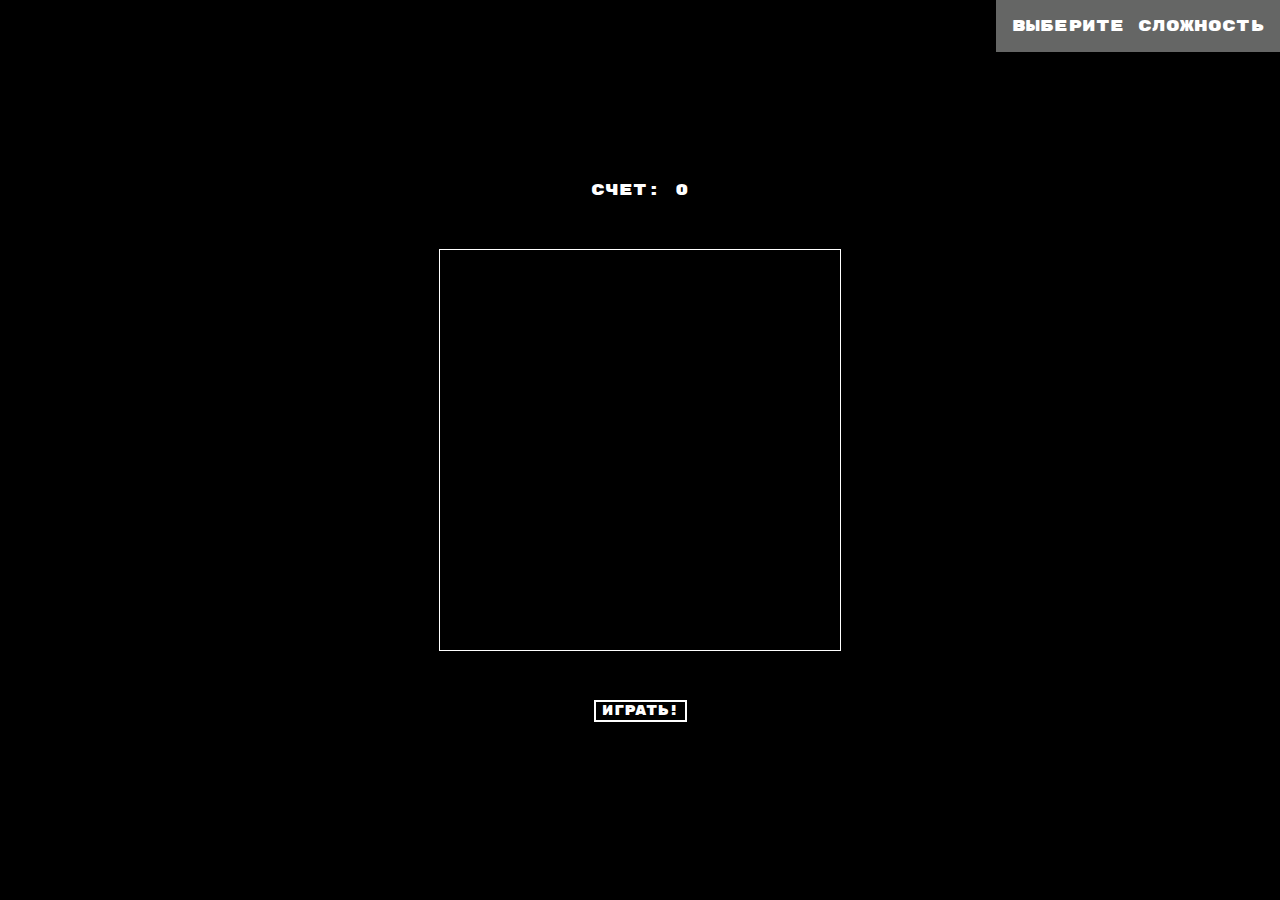
<file: index.html>
<!DOCTYPE html>
<html>

<head>
  <title>Snake Normal</title>
  <link rel="stylesheet" href="CSS/checkbox.css">
  <link rel="stylesheet" href="CSS/menu.css">
  <link rel="stylesheet" href="CSS/style.css">
  <link rel="preconnect" href="https://fonts.googleapis.com">
  <link rel="preconnect" href="https://fonts.gstatic.com" crossorigin>
  <link href="https://fonts.googleapis.com/css2?family=Rubik+Mono+One&display=swap" rel="stylesheet">
</head>
<body>
  <canvas width="400" height="400" id="game"></canvas>
  <div id="score" style="color: white; font-family: 'Rubik Mono One', sans-serif;">Счет: 0</div>
  <button id="play" style="font-family: 'Rubik Mono One', sans-serif;">Играть!</button>
  <div class="dropdown">
    <button class="dropbtn" style="font-family: 'Rubik Mono One', sans-serif;">Выберите сложность</button>
    <div class="dropdown-content">
      <a href="SnakeEasy.html" style="font-family: 'Rubik Mono One', sans-serif;">Easy</a>
      <a href="index.html" style="font-family: 'Rubik Mono One', sans-serif;">Normal</a>
      <a href="SnakeHard.html" style="font-family: 'Rubik Mono One', sans-serif;">Hard</a>
    </div>
  </div>
  <script>
    document.addEventListener("click", function(e) {
      let m = document.getElementById('menu');
      if (e.target.id != 'test' && e.target.id != 'menu') {
        m.style.display = 'none';
      } else if (e.target.id == 'test') {
        m.style.display = (m.style.display != 'block') ? 'block' : 'none';
      }
    });
  
    const canvas = document.getElementById('game');
   
    const context = canvas.getContext('2d');
 
    const grid = 16;
    
    let count = 0;
 
    const snake = {
    
      x: 160,
      y: 160,
     
      dx: grid,
      dy: 0,
     
      cells: [],
      
      maxCells: 4
    };
    
    const apple = {
    
      x: 320,
      y: 320
    };
    
    function getRandomInt(min, max) {
      return Math.floor(Math.random() * (max - min)) + min;
    }

    
    const scoreEl = document.getElementById('score');
    let clickCount = 0;
    
    const playBtn = document.getElementById("play");
    playBtn.addEventListener("click", function() {
        clickCount++;
        if (clickCount >= 2) {
            playBtn.disabled = true;
        }
        playBtn.innerText = "Сделать быстрее";
    });

    function loop() {
      
      requestAnimationFrame(loop);
      
      if (++count < 14) {
        return;
      }
      
      count = 0;
      scoreEl.innerText = 'Счет: ' + (snake.maxCells - 4);
      context.clearRect(0, 0, canvas.width, canvas.height);
     
      snake.x += snake.dx;
      snake.y += snake.dy;
      
      if (snake.x < 0) {
        snake.x = canvas.width - grid;
      }
      else if (snake.x >= canvas.width) {
        snake.x = 0;
      }
     
      if (snake.y < 0) {
        snake.y = canvas.height - grid;
      }
      else if (snake.y >= canvas.height) {
        snake.y = 0;
      }
     
      snake.cells.unshift({ x: snake.x, y: snake.y });
      
      if (snake.cells.length > snake.maxCells) {
        snake.cells.pop();
      }
      context.fillStyle = 'red';
      context.fillRect(apple.x, apple.y, grid - 1, grid - 1);
      context.fillStyle = 'green';
      snake.cells.forEach(function (cell, index) {
        context.fillRect(cell.x, cell.y, grid - 1, grid - 1);
        if (cell.x === apple.x && cell.y === apple.y) {
          snake.maxCells++;
          apple.x = getRandomInt(0, 25) * grid;
          apple.y = getRandomInt(0, 25) * grid;
        }
        for (let i = index + 1; i < snake.cells.length; i++) {
          if (cell.x === snake.cells[i].x && cell.y === snake.cells[i].y) {
            snake.x = 160;
            snake.y = 160;
            snake.cells = [];
            snake.maxCells = 4;
            snake.dx = grid;
            snake.dy = 0;
            apple.x = getRandomInt(0, 25) * grid;
            apple.y = getRandomInt(0, 25) * grid;
          }
        }
      });
    }
    document.addEventListener('keydown', function (e) {
      if (e.which === 37 && snake.dx === 0) {
        snake.dx = -grid;
        snake.dy = 0;
      }
      else if (e.which === 38 && snake.dy === 0) {
        snake.dy = -grid;
        snake.dx = 0;
      }
      else if (e.which === 39 && snake.dx === 0) {
        snake.dx = grid;
        snake.dy = 0;
      }
      else if (e.which === 40 && snake.dy === 0) {
        snake.dy = grid;
        snake.dx = 0;
      }
    });
    document.getElementById("play").addEventListener("click", loop)



    
  
    playBtn.addEventListener("click", function() {
        playBtn.innerText = "Сделать быстрее";
    });
  </script>
</body>

</html>
</file>
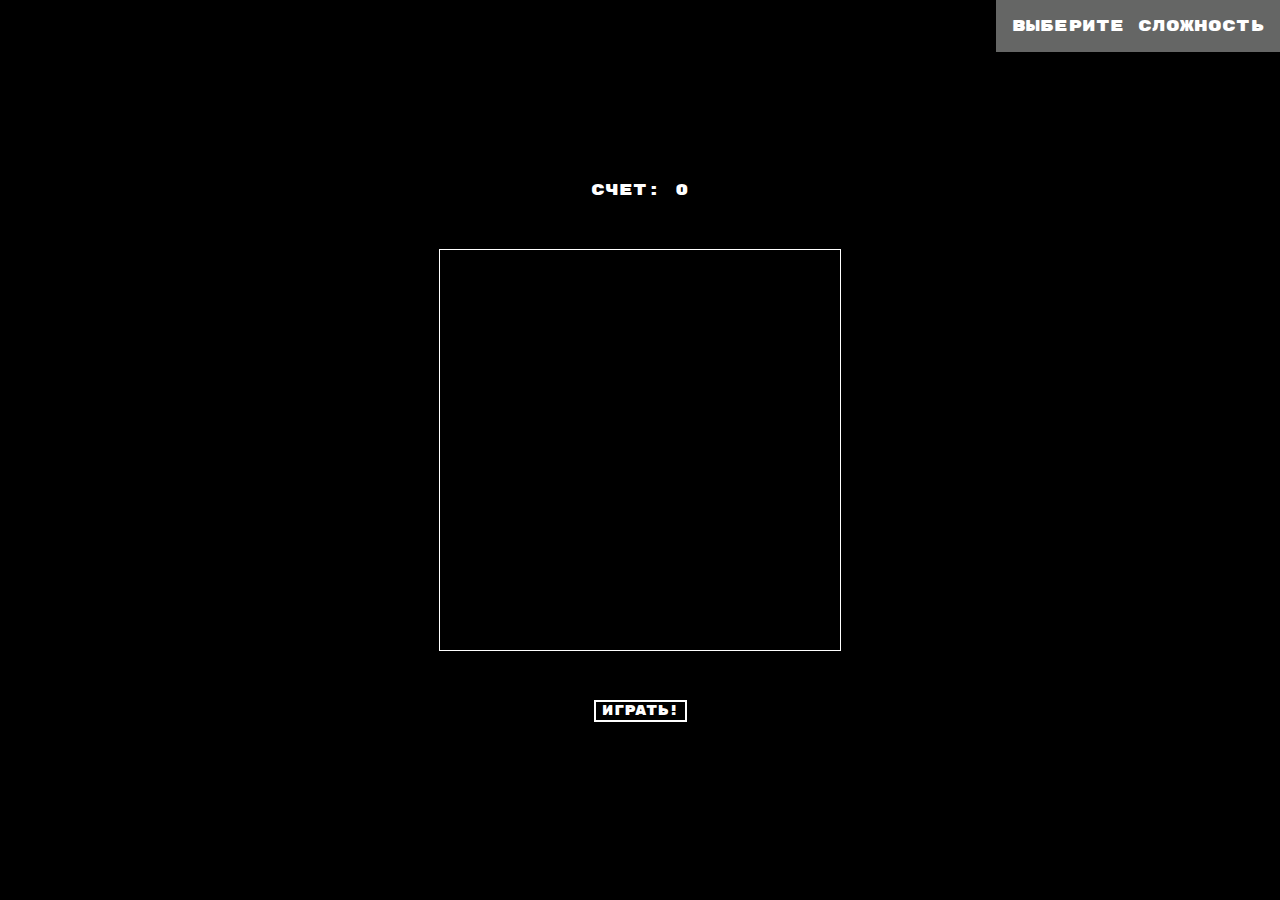
<file: SnakeEasy.html>
<!DOCTYPE html>
<html>
<head>
  <title>Snake Normal</title>
  <link rel="stylesheet" href="CSS/checkbox.css">
  <link rel="stylesheet" href="CSS/menu.css">
  <link rel="stylesheet" href="CSS/style.css">
  <link rel="preconnect" href="https://fonts.googleapis.com">
  <link rel="preconnect" href="https://fonts.gstatic.com" crossorigin>
  <link href="https://fonts.googleapis.com/css2?family=Rubik+Mono+One&display=swap" rel="stylesheet">
</head>
<body>
  <canvas width="400" height="400" id="game"></canvas>
  <div id="score" style="color: white; font-family: 'Rubik Mono One', sans-serif;">Счет: 0</div>
  <button id="play" style="font-family: 'Rubik Mono One', sans-serif;">Играть!</button>
  <div class="dropdown">
    <button class="dropbtn" style="font-family: 'Rubik Mono One', sans-serif;">Выберите сложность</button>
    <div class="dropdown-content">
      <a href="SnakeEasy.html" style="font-family: 'Rubik Mono One', sans-serif;">Easy</a>
      <a href="index.html" style="font-family: 'Rubik Mono One', sans-serif;">Normal</a>
      <a href="SnakeHard.html" style="font-family: 'Rubik Mono One', sans-serif;">Hard</a>
    </div>
  </div>
  <script>
    document.addEventListener("click", function(e) {
      let m = document.getElementById('menu');
      if (e.target.id != 'test' && e.target.id != 'menu') {
        m.style.display = 'none';
      } else if (e.target.id == 'test') {
        m.style.display = (m.style.display != 'block') ? 'block' : 'none';
      }
    });
    const canvas = document.getElementById('game');
    const context = canvas.getContext('2d');
    const grid = 16;
    let count = 0;
    const snake = {
      x: 160,
      y: 160,
      dx: grid,
      dy: 0,
      cells: [],
      maxCells: 4
    };
    const apple = {
      x: 320,
      y: 320
    };
    function getRandomInt(min, max) {
      return Math.floor(Math.random() * (max - min)) + min;
    }
    const scoreEl = document.getElementById('score');
    let clickCount = 0;
    const playBtn = document.getElementById("play");
    playBtn.addEventListener("click", function() {
        clickCount++;
        if (clickCount >= 2) {
            playBtn.disabled = true;
        }
        playBtn.innerText = "Сделать быстрее";
    });
    function loop() {
      requestAnimationFrame(loop);
      if (++count < 14) {
        return;
      } 
      count = 0;
      scoreEl.innerText = 'Счет: ' + (snake.maxCells - 4);
      context.clearRect(0, 0, canvas.width, canvas.height);
      snake.x += snake.dx;
      snake.y += snake.dy;
      if (snake.x < 0) {
        snake.x = canvas.width - grid;
      }
      else if (snake.x >= canvas.width) {
        snake.x = 0;
      }
      if (snake.y < 0) {
        snake.y = canvas.height - grid;
      }
      else if (snake.y >= canvas.height) {
        snake.y = 0;
      }
      snake.cells.unshift({ x: snake.x, y: snake.y });
      if (snake.cells.length > snake.maxCells) {
        snake.cells.pop();
      }
      context.fillStyle = 'red';
      context.fillRect(apple.x, apple.y, grid - 1, grid - 1);
      context.fillStyle = 'green';
      snake.cells.forEach(function (cell, index) {
        context.fillRect(cell.x, cell.y, grid - 1, grid - 1);
        if (cell.x === apple.x && cell.y === apple.y) {
          snake.maxCells++;
          apple.x = getRandomInt(0, 25) * grid;
          apple.y = getRandomInt(0, 25) * grid;
        }
        
      });
    }
    document.addEventListener('keydown', function (e) {
      if (e.which === 37 && snake.dx === 0) {
        snake.dx = -grid;
        snake.dy = 0;
      }
      else if (e.which === 38 && snake.dy === 0) {
        snake.dy = -grid;
        snake.dx = 0;
      }
      else if (e.which === 39 && snake.dx === 0) {
        snake.dx = grid;
        snake.dy = 0;
      }
      else if (e.which === 40 && snake.dy === 0) {
        snake.dy = grid;
        snake.dx = 0;
      }
    });
    document.getElementById("play").addEventListener("click", loop)
    playBtn.addEventListener("click", function() {
        playBtn.innerText = "Сделать быстрее";
    });
  </script>
</body>
</html>
</file>
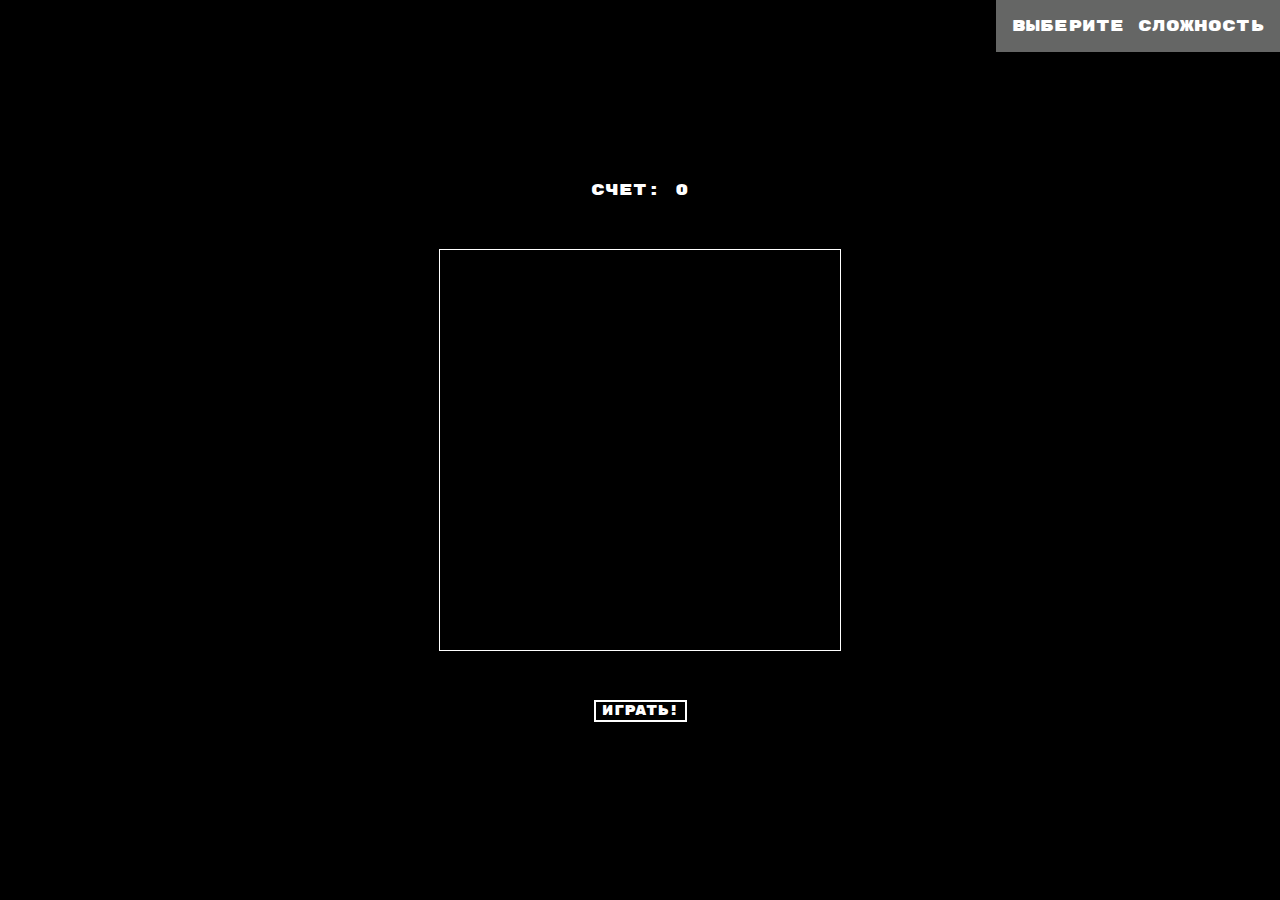
<file: SnakeHard.html>
<!DOCTYPE html>
<html>

<head>
  <title>Snake Hard</title>
  <link rel="stylesheet" href="CSS/checkbox.css">
  <link rel="stylesheet" href="CSS/menu.css">
  <link rel="stylesheet" href="CSS/style.css">
  <link rel="preconnect" href="https://fonts.googleapis.com">
  <link rel="preconnect" href="https://fonts.gstatic.com" crossorigin>
  <link href="https://fonts.googleapis.com/css2?family=Rubik+Mono+One&display=swap" rel="stylesheet">
</head>
<body>
  <canvas width="400" height="400" id="game"></canvas>
  <div id="score" style="color: white; font-family: 'Rubik Mono One', sans-serif;">Счет: 0</div>
  <button id="play" style="font-family: 'Rubik Mono One', sans-serif;">Играть!</button>
  <div class="dropdown">
    <button class="dropbtn" style="font-family: 'Rubik Mono One', sans-serif;">Выберите сложность</button>
    <div class="dropdown-content">
      <a href="SnakeEasy.html" style="font-family: 'Rubik Mono One', sans-serif;">Easy</a>
      <a href="index.html" style="font-family: 'Rubik Mono One', sans-serif;">Normal</a>
      <a href="SnakeHard.html" style="font-family: 'Rubik Mono One', sans-serif;">Hard</a>
    </div>
  </div>
  <script>
    document.addEventListener("click", function(e) {
      let m = document.getElementById('menu');
      if (e.target.id != 'test' && e.target.id != 'menu') {
        m.style.display = 'none';
      } else if (e.target.id == 'test') {
        m.style.display = (m.style.display != 'block') ? 'block' : 'none';
      }
    });
  
    const canvas = document.getElementById('game');
   
    const context = canvas.getContext('2d');
 
    const grid = 16;
    
   
 
    const snake = {
    
      x: 160,
      y: 160,
     
      dx: grid,
      dy: 0,
     
      cells: [],
      
      maxCells: 4
    };
    
    const apple = {
    
      x: 320,
      y: 320
    };
    
    function getRandomInt(min, max) {
      return Math.floor(Math.random() * (max - min)) + min;
    }

    let count = 0;
    const scoreEl = document.getElementById('score');

    const playBtn = document.getElementById("play");
    let clickCount = 0;

    playBtn.addEventListener("click", function() {
      clickCount++;
      if (clickCount > 3) {
        playBtn.disabled = true;
      }
      playBtn.innerText = "Сделать быстрее";
    });

    function loop() {
      requestAnimationFrame(loop);
      if (++count < 14) {
        return;
      }
      count = 0;
      scoreEl.innerText = 'Счет: ' + (snake.maxCells - 4);
      context.clearRect(0, 0, canvas.width, canvas.height);
      snake.x += snake.dx;
      snake.y += snake.dy;
      if (snake.x < 0 || snake.x >= canvas.width || snake.y < 0 || snake.y >= canvas.height) {
        snake.x = 160;
        snake.y = 160;
        snake.cells = [];
        snake.maxCells = 4;
        snake.dx = grid;
        snake.dy = 0;
        apple.x = getRandomInt(0, 25) * grid;
        apple.y = getRandomInt(0, 25) * grid;
      }
      snake.cells.unshift({ x: snake.x, y: snake.y });
      if (snake.cells.length > snake.maxCells) {
        snake.cells.pop();
      }
      context.fillStyle = 'red';
      context.fillRect(apple.x, apple.y, grid - 1, grid - 1);
      context.fillStyle = 'green';
      snake.cells.forEach(function (cell, index) {
        context.fillRect(cell.x, cell.y, grid - 1, grid - 1);
        if (cell.x === apple.x && cell.y === apple.y) {
          snake.maxCells++;
          apple.x = getRandomInt(0, 25) * grid;
          apple.y = getRandomInt(0, 25) * grid;
        }
        for (let i = index + 1; i < snake.cells.length; i++) {
          if (cell.x === snake.cells[i].x && cell.y === snake.cells[i].y) {
            snake.x = 160;
            snake.y = 160;
            snake.cells = [];
            snake.maxCells = 4;
            snake.dx = grid;
            snake.dy = 0;
            apple.x = getRandomInt(0, 25) * grid;
            apple.y = getRandomInt(0, 25) * grid;
          }
        }
      });
    }

    document.addEventListener('keydown', function (e) {
      if (e.which === 37 && snake.dx === 0) {
        snake.dx = -grid;
        snake.dy = 0;
      }
      else if (e.which === 38 && snake.dy === 0) {
        snake.dy = -grid;
        snake.dx = 0;
      }
      else if (e.which === 39 && snake.dx === 0) {
        snake.dx = grid;
        snake.dy = 0;
      }
      else if (e.which === 40 && snake.dy === 0) {
        snake.dy = grid;
        snake.dx = 0;
      }
    });
    

    
    

    playBtn.addEventListener("click", function() {
        playBtn.innerText = "Сделать быстрее";
    });
    document.getElementById("play").addEventListener("click", function() {
      if (clickCount <= 2) {
        loop();
      }
    });
  </script>
</body>

</html>
</file>
<file: CSS/checkbox.css>
.switch {
    position: relative;
    display: inline-block;
    width: 60px;
    height: 34px;
  }
  
  .switch input {display:none;}
  
  .slider {
    position: absolute;
    cursor: pointer;
    top: 0;
    left: 0;
    right: 0;
    bottom: 0;
    background-color: #ccc;
    -webkit-transition: .4s;
    transition: .4s;
  }
  
  .slider:before {
    position: absolute;
    content: "";
    height: 26px;
    width: 26px;
    left: 4px;
    bottom: 4px;
    background-color: white;
    -webkit-transition: .4s;
    transition: .4s;
  }
  
  input:checked + .slider {
    background-color: #2196F3;
  }
  
  input:focus + .slider {
    box-shadow: 0 0 1px #2196F3;
  }
  
  input:checked + .slider:before {
    -webkit-transform: translateX(26px);
    -ms-transform: translateX(26px);
    transform: translateX(26px);
  }
  
  /* Rounded sliders */
  .slider.round {
    border-radius: 34px;
  }
  
  .slider.round:before {
    border-radius: 50%;
  }
</file>
<file: CSS/menu.css>
.dropbtn {
    background-color: #656665;
    color: white;
    padding: 16px;
    font-size: 16px;
    border: none;
  }
  
  .dropdown {
    position: absolute;
    display: inline-block;
    right: 0px;
    top: 0px;
  }
  
  .dropdown-content {
    display: none;
    position: absolute;
    background-color: #f1f1f1;
    min-width: 160px;
    box-shadow: 0px 8px 16px 0px rgba(0,0,0,0.2);
    z-index: 1;
  }
  
  .dropdown-content a {
    color: black;
    padding: 12px 16px;
    text-decoration: none;
    display: block;
  }
  
  .dropdown-content a:hover {background-color: #ddd;}
  
  .dropdown:hover .dropdown-content {display: block;}
  
  .dropdown:hover .dropbtn {background-color: #656665;}
</file>
<file: CSS/style.css>
html,
    body {
        height: 100%;
        margin: 0;
    }
    body {
        background: rgb(0, 0, 0);
        display: flex;
        align-items: center;
        justify-content: center;
    }
    canvas {
        border: 1px solid white;
    }
    #play {
        background-color: rgb(0, 0, 0);
        color: rgb(255, 255, 255);
        border: 2px solid #ffffff;
        position: absolute;
        top: 700px;
        z-index: 1;
    }
    #play:hover {
        background-color: #555555;
        color: white;
    }
    #game {
    background-color: rgb(0, 0, 0);
    }
    #score {
        position: absolute;
        top: 180px;
        color: white;
    }
    @keyframes button-pulse {
    0% {
        transform: scale(1);
    }
    50% {
        transform: scale(1.05);
    }
    100% {
        transform: scale(1);
    }
    }
    #play {
    animation: button-pulse 1s ease-in-out infinite;
    }
</file>
